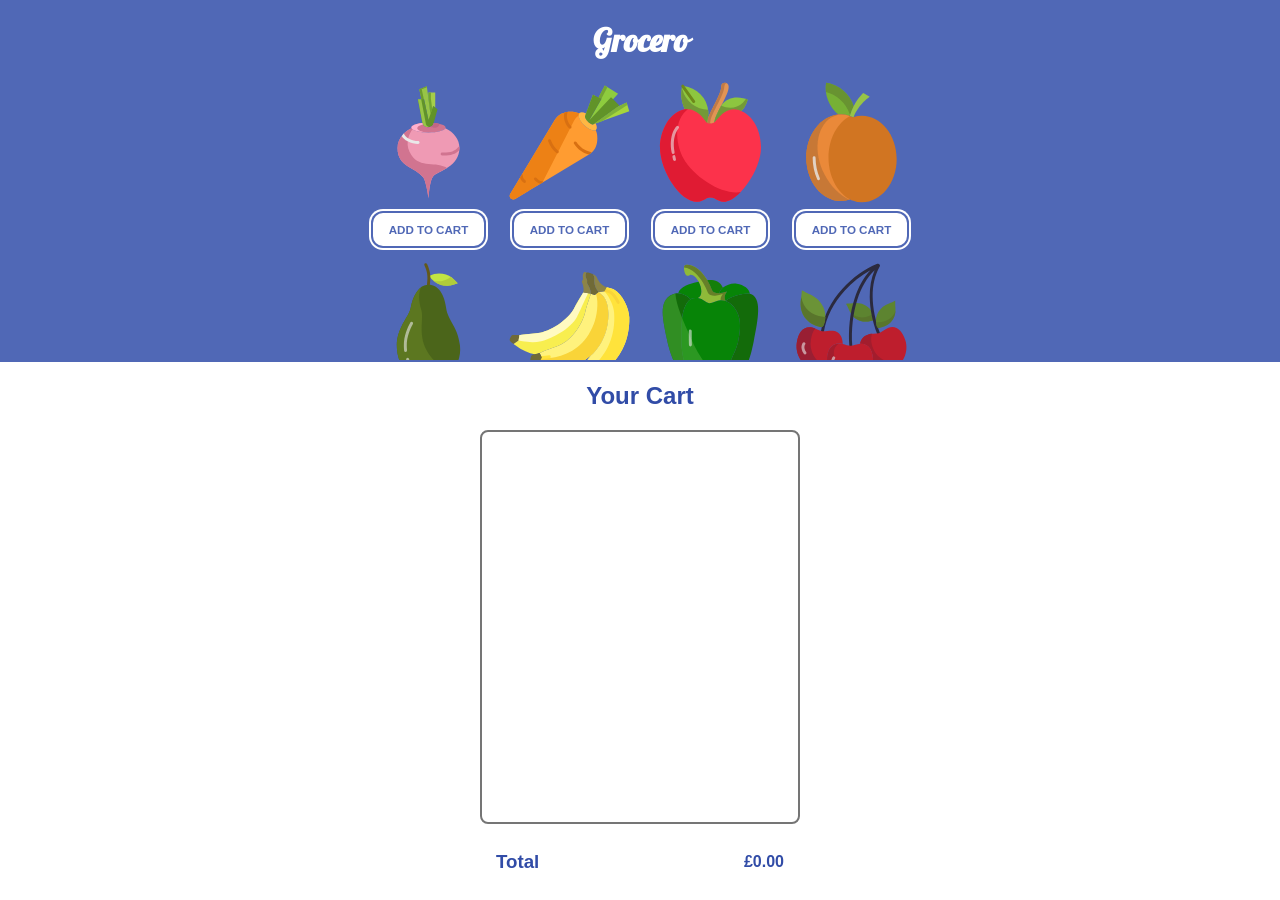
<file: index.html>
<!DOCTYPE html>
<html lang="en">
  <head>
    <meta charset="UTF-8" />
    <meta http-equiv="X-UA-Compatible" content="IE=edge" />
    <meta name="viewport" content="width=device-width, initial-scale=1.0" />
    <link rel="stylesheet" href="styles/reset.css" />
    <link rel="stylesheet" href="styles/index.css" />
    <title>Grocero</title>
    <script defer src="index.js"></script>
  </head>




  <body>
    <header id="store">
      <h1>Grocero</h1>
      <ul class="item-list store--item-list">
        <!-- Take a look at store-item.html -->
      </ul>
    </header>





    <main id="cart">
      <h2>Your Cart</h2>

      <div class="cart--item-list-container">
        <ul class="item-list cart--item-list">
          <!-- Take a look at cart-item.html -->
        </ul>
      </div>




      <div class="total-section">
        <div>
          <h3>Total</h3>
        </div>

        <div>
          <span class="total-number">£0.00</span>
        </div>
      </div>
    </main>
  </body>
</html>
</file>
<file: styles/index.css>
@import url('https://fonts.googleapis.com/css2?family=Lobster&display=swap');

:root {
  --primary-color: #5068b6;
  --primary-color-lighter: rgb(115, 136, 202);
  --primary-color-darker: #314ca7;
}

/* Typography */

body {
  font-family: 'Trebuchet MS', 'Lucida Sans', Arial, sans-serif;
  color: var(--primary-color-darker);
}

h1,
h2 {
  margin-bottom: 1rem;
}

/* Buttons */

button {
  padding: 0.25rem 0.5rem;

  text-transform: uppercase;
  font-size: 0.725rem;

  cursor: pointer;
}

/* Store */

#store {
  height: 40vh;
  padding: 1rem;

  overflow-y: scroll;

  background-color: var(--primary-color);
}

#store h1 {
  text-align: center;
  color: white;
  font-family: Lobster, sans-serif;
}

#store button {
  border-radius: 10px;
  border: none;
  padding: 0.5rem 1rem;
  background: white;

  color: var(--primary-color);
  font-weight: bold;

  box-shadow: 0 0 0 2px var(--primary-color), 0 0 0 4px white;

  transition: 0.1s;
}

#store button:hover {
  box-shadow: 0 0 0 2px var(--primary-color-lighter), 0 0 0 4px white;
  color: var(--primary-color-lighter);
}

#store button:active {
  box-shadow: 0 0 0 2px var(--primary-color-darker), 0 0 0 4px white;
  color: var(--primary-color-darker);
}

.store--item-list {
  display: grid;
  grid-template-columns: repeat(4, 125px);
  grid-gap: 1rem;
  justify-content: center;
}

.store--item-list li {
  display: grid;
  place-items: center;
  grid-row-gap: 0.5rem;
}

.store--item-icon {
  width: 125px;
  height: 125px;
}

@media only screen and (max-width: 600px) {
  .store--item-list {
    grid-template-columns: repeat(3, 125px);
  }
}

@media only screen and (max-width: 450px) {
  .store--item-list {
    grid-template-columns: repeat(2, 125px);
  }
}

/* Cart */

#cart {
  height: 60vh;
  padding: 1rem;

  display: grid;
  grid-template-rows: auto 1fr auto;
  grid-gap: 1rem;
  justify-content: center;

  border-top: 2px solid var(--primary-color);
}

#cart h2 {
  margin-bottom: 0;
  text-align: center;
}

.cart--item-list-container {
  min-width: 320px;
  height: 100%;
  padding: 0 1rem;

  overflow-y: scroll;

  border-radius: 0.5rem;
  border: 2px solid #757575;
}

@media only screen and (max-width: 450px) {
  .cart--item-list-container {
    border: none;
  }
}

.cart--item-list li {
  padding: 1rem 0;

  display: grid;
  grid-template-columns: 24px minmax(150px, 1fr) repeat(3, auto);
  grid-gap: 0.5rem;
  align-items: center;

  border-bottom: 1px dotted #000000;

  font-size: 1.25rem;
}

.cart--item-list li:last-child {
  border-bottom: none;
}

.cart--item-icon {
  width: 24px;
}

.center {
  display: grid;
  place-items: center;
}

.quantity-btn {
  width: 20px;
  height: 20px;
  padding: 0;

  border-radius: 0.25rem;

  font-weight: bold;
}

.remove-btn {
  border: 2px solid #d32f2f;
  background-color: #ffcdd2;
  color: #d32f2f;
}

.add-btn {
  border: 2px solid #388e3c;
  background-color: #c8e6c9;
  color: #388e3c;
}

.quantity-text {
  width: 24px;
  height: 24px;

  border-radius: 0.25rem;
  border: 2px solid #757575;
  color: #757575;

  text-align: center;
  font-size: 0.75rem;
  font-weight: bold;
}

/* Total */

.total-section {
  padding: 0.5rem 1rem;

  display: grid;
  grid-template-columns: 1fr auto;
  align-items: center;
}

.total-number {
  font-weight: bold;
}

@media only screen and (max-width: 450px) {
  .total-section {
    border-top: 2px solid #00675b;
    border-bottom: 2px solid #00675b;
  }
}
</file>
